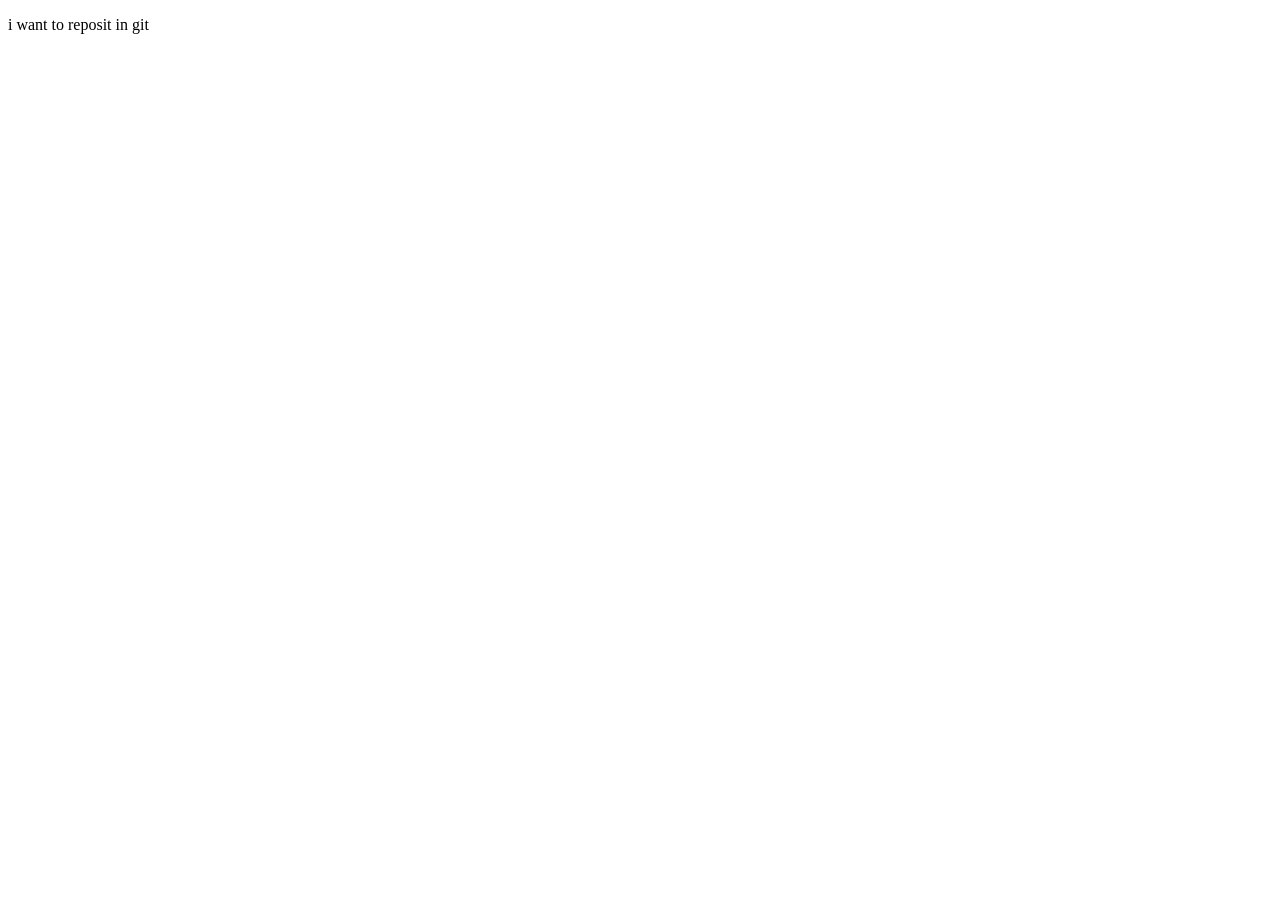
<file: index-iii.html>
<!DOCTYPE html>
<html lang="en">
<head>
    <meta charset="UTF-8">
    <meta http-equiv="X-UA-Compatible" content="IE=edge">
    <meta name="viewport" content="width=device-width, initial-scale=1.0">
    <title>my third repo</title>
    <link rel="shortcut icon" href="C:\Projects\my-third-repo\canstockphoto16060167.jpg" type="image/x-icon">
</head>
<body>
    <p>i want to reposit in git</p>
</body>
</html>
</file>
